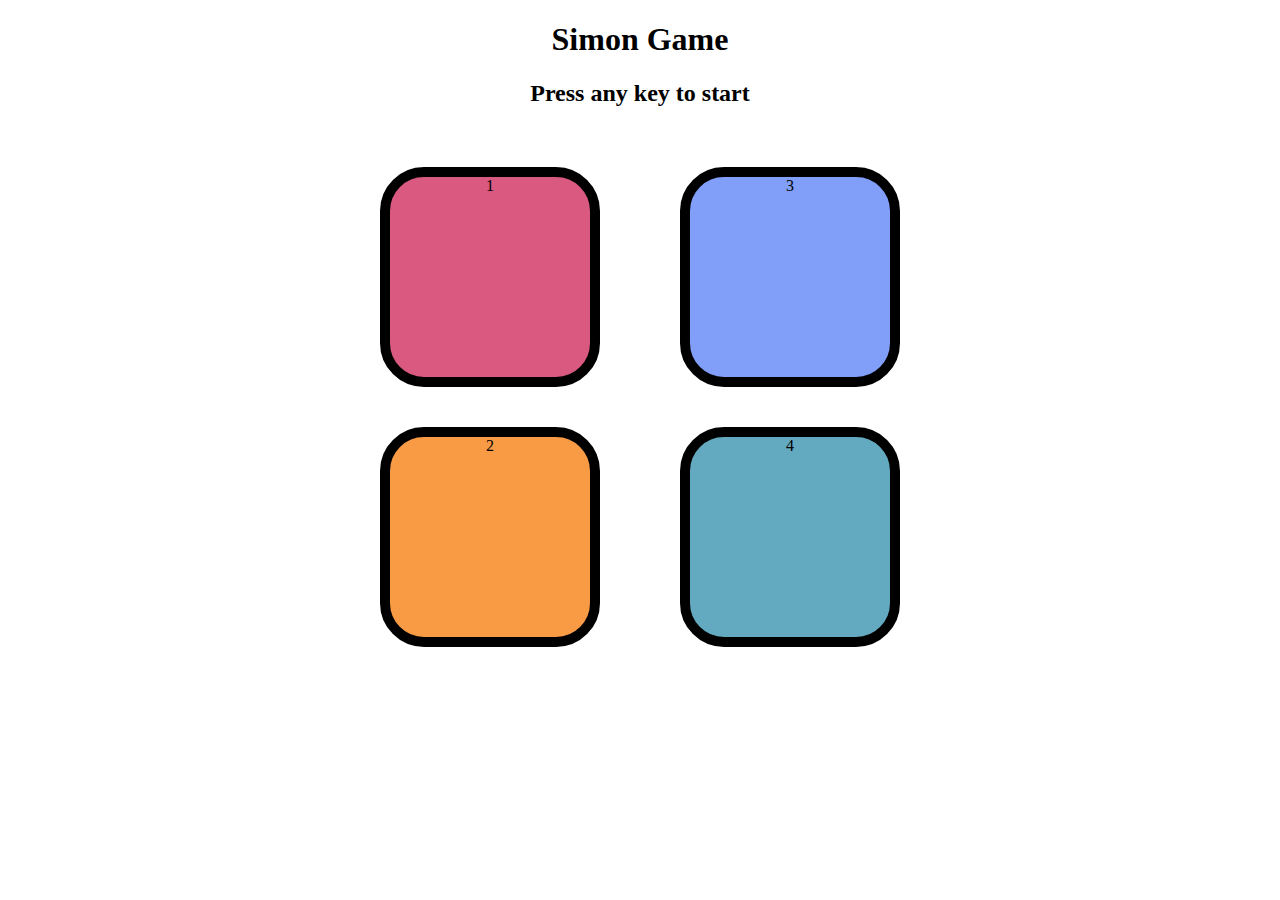
<file: index.html>
<!DOCTYPE html>
<html lang="en">
<head>
    <meta charset="UTF-8">
    <meta name="viewport" content="width=device-width, initial-scale=1.0">
    <title>Simon Game</title>
    <link rel="stylesheet" href="style3.css">
</head>
<body>
    <h1>Simon Game</h1>
    <h2>Press any key to start</h2>
    <div class = "btn-container">

        <div class="line-one">
        <div class = "btn red" type="button" id = "red">1</div>
        <div class = "btn yellow" type="button" id = "yellow">2</div>
        </div>
        <div class="line-two">
        <div class = "btn green" type="button" id = "green">3</div>
        <div class = "btn purple" type="button" id = "purple">4</div>
        </div>


    </div>
    <script src="Simon_Game.js"></script>
    
</body>

</html>
</file>
<file: style3.css>
body{
    text-align : center;

}

.btn{
    height:200px;
    width:200px;
    border-radius:20%;
    border:10px solid black;
    margin : 2.5rem;


}

.btn-container{

    display: flex;
    justify-content: center;

}
.yellow{
    background-color: #f99b45;
}

.red{
    background-color: #d95980;
}

.green{
    background-color: #819ff9;
}

.purple{
    background-color:#63aac0;
}

.flash{
    background-color: white;
}

.userflash{
    background-color: green;
}
</file>
